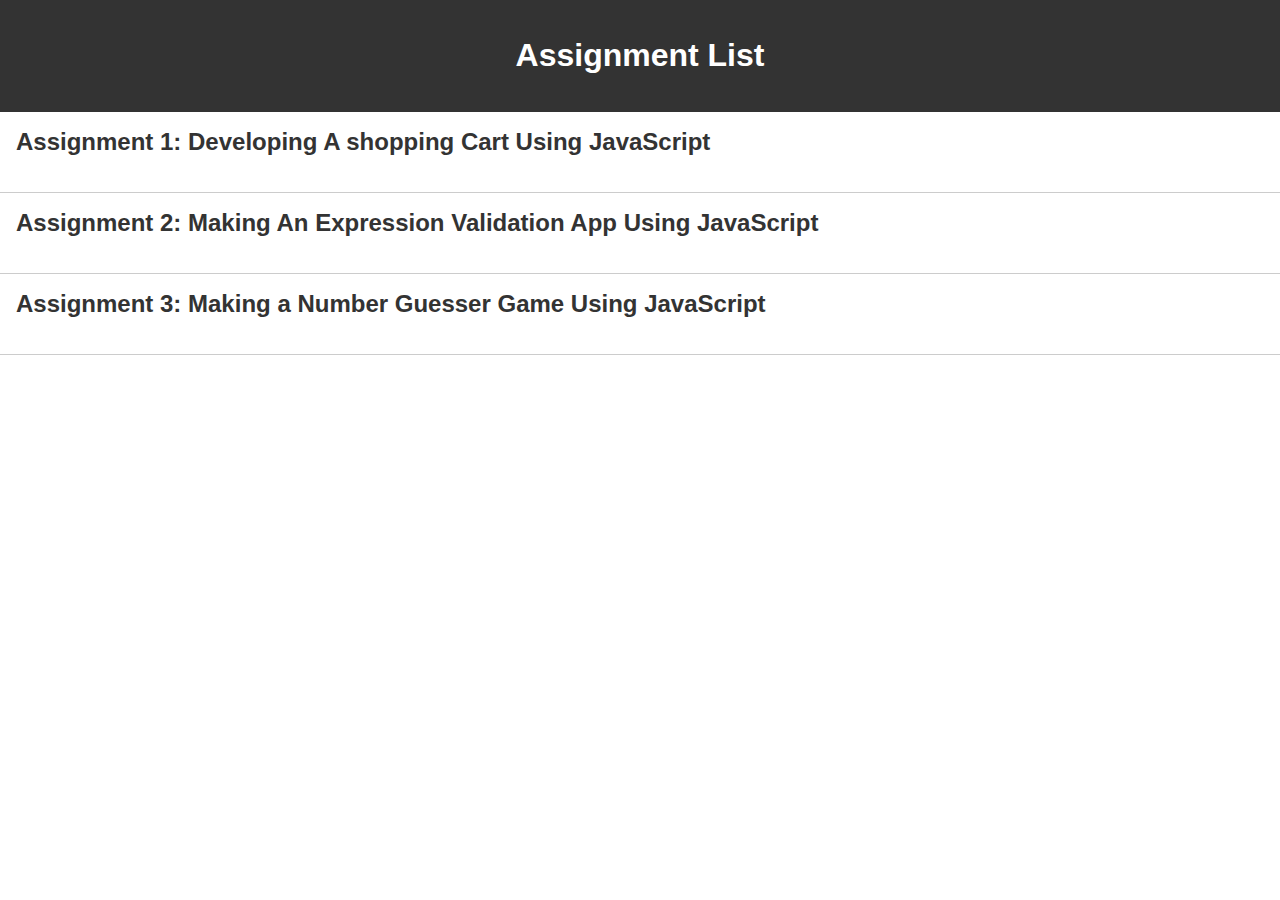
<file: index.html>
<!DOCTYPE html>
<html lang="en">
<head>
<meta charset="UTF-8">
<meta name="viewport" content="width=device-width, initial-scale=1.0">
<title>Assignment List</title>
<style>
  body {
    font-family: Arial, sans-serif;
    margin: 0;
    padding: 0;
  }
  .header {
    background-color: #333;
    color: white;
    text-align: center;
    padding: 1rem;
  }
  .assignment {
    padding: 1rem;
    border-bottom: 1px solid #ccc;
  }
  .assignment h2 {
    margin-top: 0;
  }
  .assignment a {
    color: #333;
    text-decoration: none;
  }
</style>
</head>
<body>
  <div class="header">
    <h1>Assignment List</h1>
  </div>

  <div class="assignment">
    <h2><a href="assignment1">Assignment 1: Developing A shopping Cart Using JavaScript</a></h2>
  </div>

  <div class="assignment">
    <h2><a href="assignment2">Assignment 2: Making An Expression Validation App Using JavaScript</a></h2>
  </div>

  <div class="assignment">
    <h2><a href="assignment3">Assignment 3: Making a Number Guesser Game Using JavaScript</a></h2>
  </div>


</body>
</html>
</file>
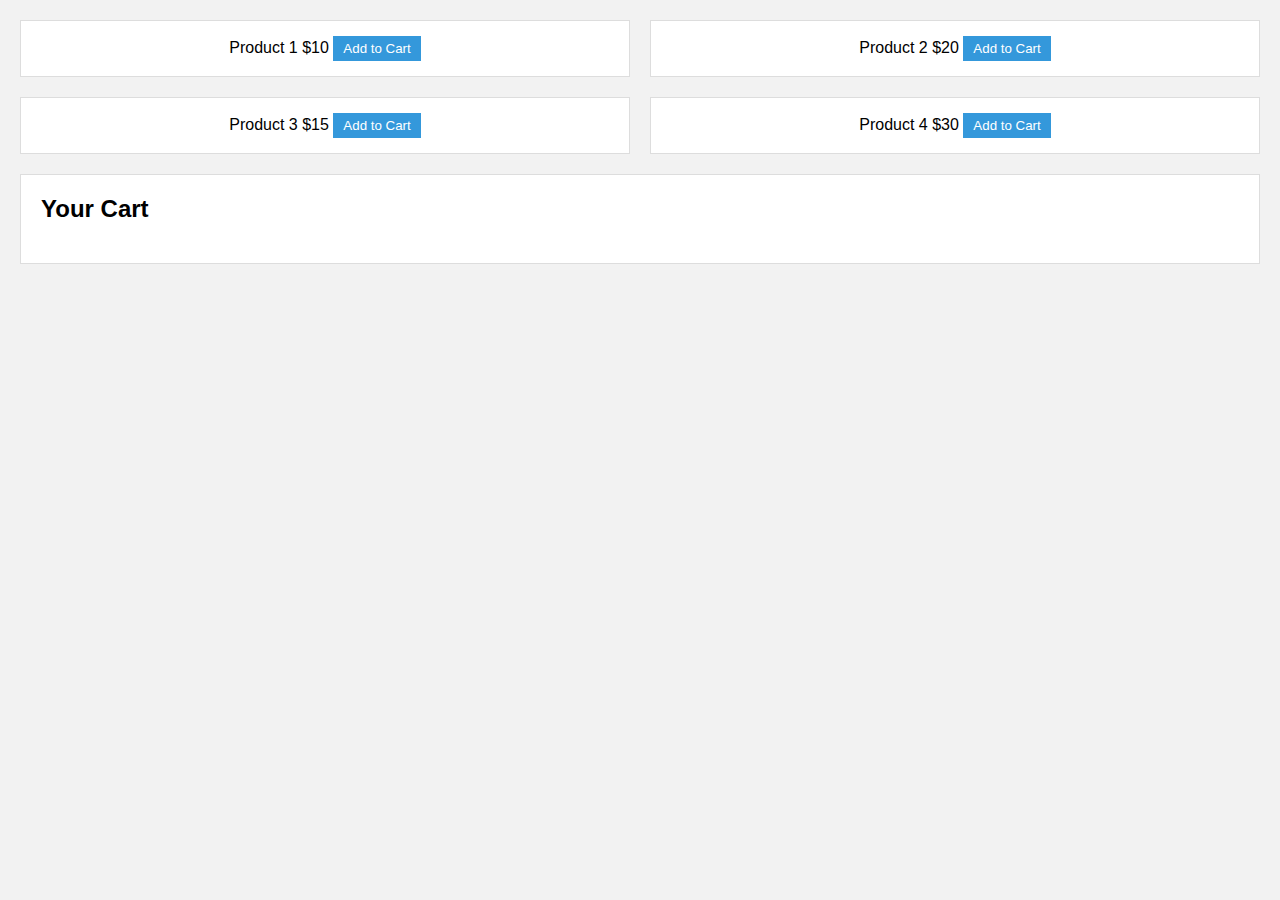
<file: assignment1/index.html>
<!DOCTYPE html>
<html lang="en">
<head>
    <meta charset="UTF-8">
    <meta name="viewport" content="width=device-width, initial-scale=1.0">
    <title>E-Commerce Shopping Cart</title>
    <link rel="stylesheet" href="styles.css">
</head>
<body>
    <div class="product-list">
        <div class="product">
            <span class="product-name">Product 1</span>
            <span class="product-price">$10</span>
            <button class="add-to-cart-btn">Add to Cart</button>
        </div>
        <div class="product">
            <span class="product-name">Product 2</span>
            <span class="product-price">$20</span>
            <button class="add-to-cart-btn">Add to Cart</button>
        </div>
        <div class="product">
            <span class="product-name">Product 3</span>
            <span class="product-price">$15</span>
            <button class="add-to-cart-btn">Add to Cart</button>
        </div>
        <div class="product">
            <span class="product-name">Product 4</span>
            <span class="product-price">$30</span>
            <button class="add-to-cart-btn">Add to Cart</button>
        </div>
    </div>
    <div class="cart">
        <h2>Your Cart</h2>
        <ul class="cart-items">
            <!-- Cart items will be added dynamically using JavaScript -->
        </ul>
    </div>
    <script src="script.js"></script>
</body>
</html>
</file>
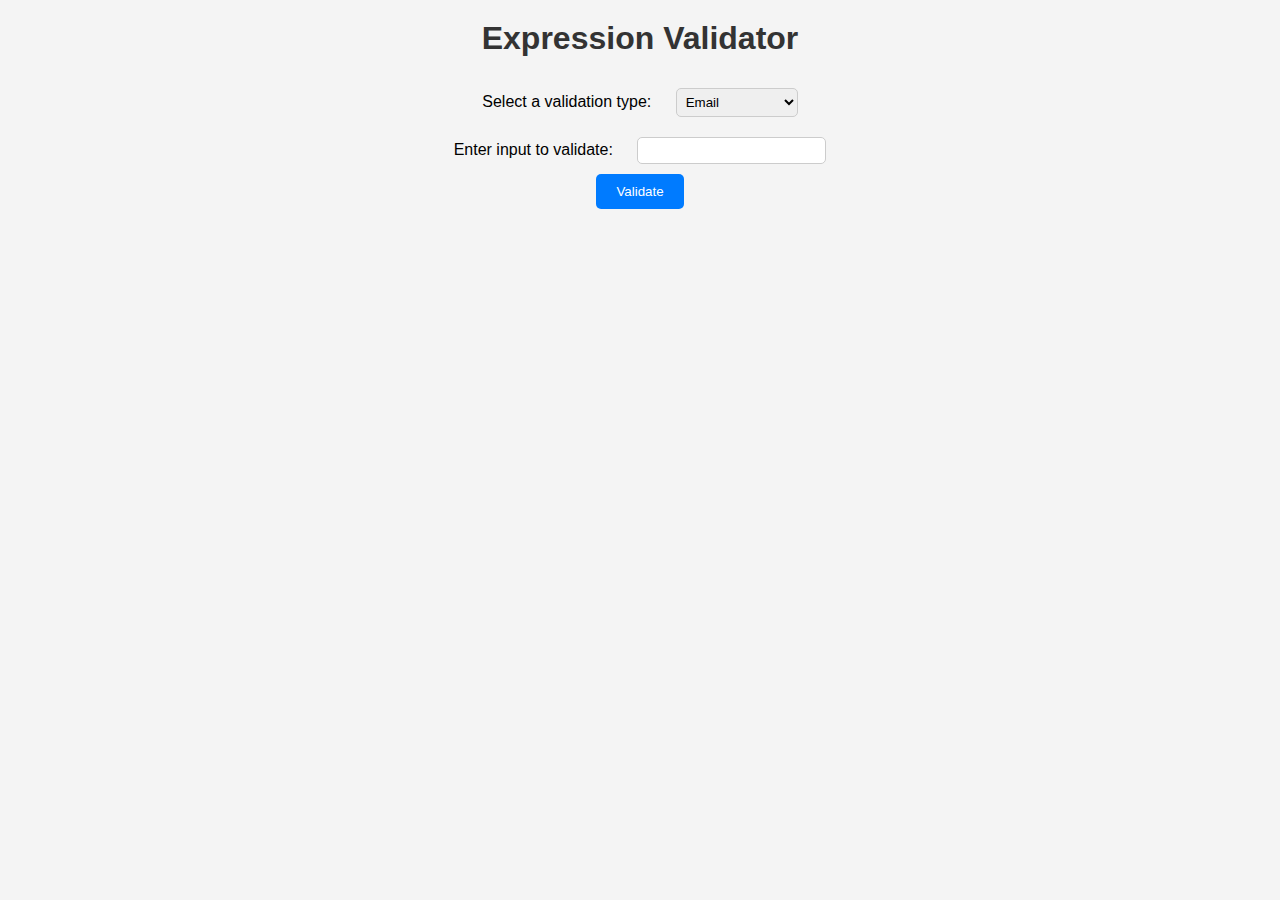
<file: assignment2/index.html>
<!DOCTYPE html>
<html lang="en">
<head>
    <meta charset="UTF-8">
    <meta name="viewport" content="width=device-width, initial-scale=1.0">
    <title>Expression Validator</title>
    <link rel="stylesheet" href="style.css">
    <script src="script.js" defer></script>
</head>
<body>
    <h1>Expression Validator</h1>
    <label for="validationType">Select a validation type:</label>
    <select id="validationType">
        <option value="Email">Email</option>
        <option value="Phone Number">Phone Number</option>
        <option value="Post Code">Post Code</option>
    </select>
    <br>
    <label for="inputText">Enter input to validate:</label>
    <input type="text" id="inputText">
    <br>
    <button id="validateButton">Validate</button>
    <p id="result"></p>
    <div id="validExample"></div>
    <div id="invalidExample"></div>
</body>
</html>
</file>
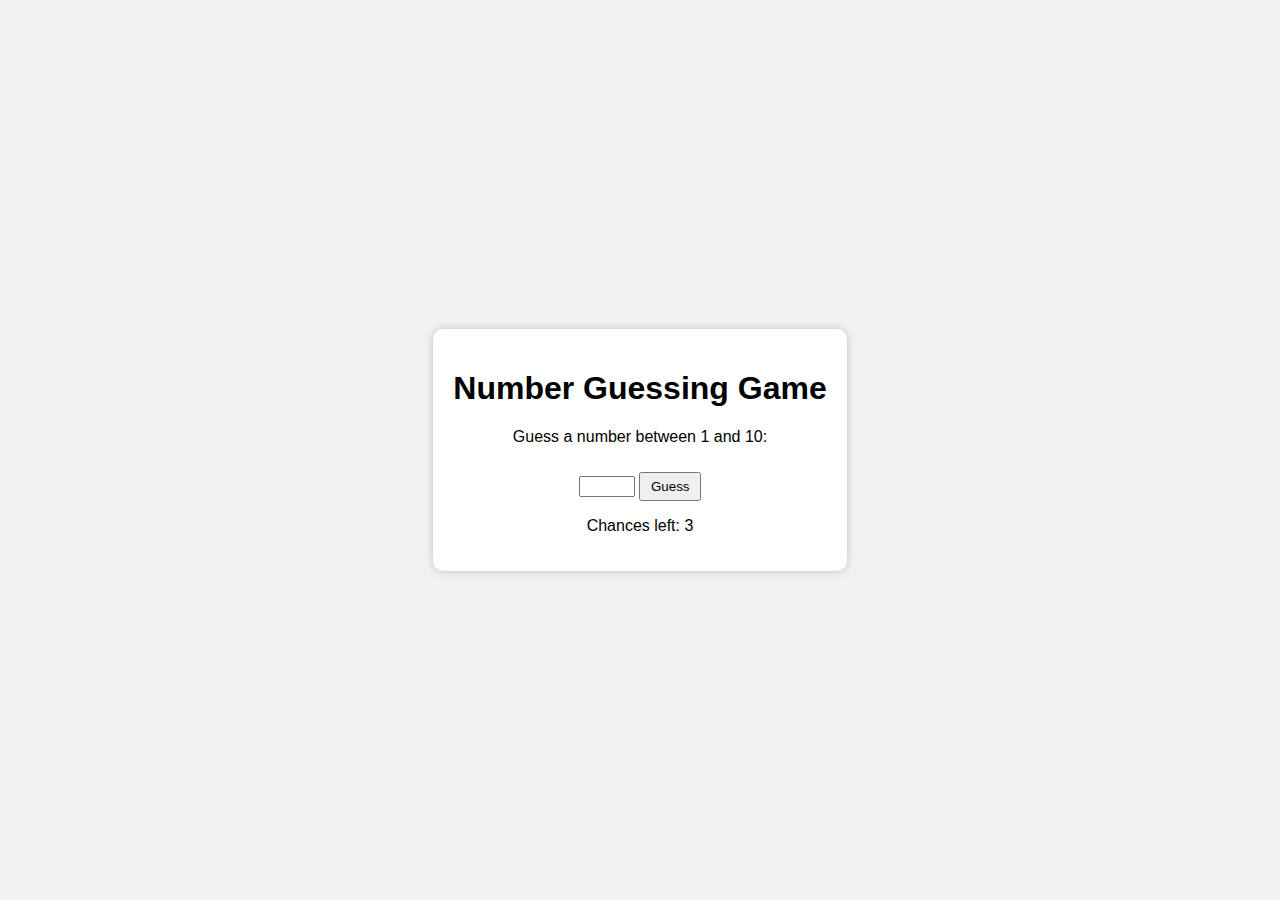
<file: assignment3/index.html>
<!DOCTYPE html>
<html lang="en">
<head>
  <meta charset="UTF-8">
  <meta name="viewport" content="width=device-width, initial-scale=1.0">
  <link rel="stylesheet" href="styles.css">
  <title>Number Guessing Game</title>
</head>
<body>
  <div class="container">
    <h1>Number Guessing Game</h1>
    <p>Guess a number between 1 and 10:</p>
    <input type="number" id="guessInput" min="1" max="10">
    <button id="guessButton">Guess</button>
    <p class="hint"></p>
    <p>Chances left: <span id="chancesLeft">3</span></p>
    <p id="result"></p>
    <button id="restartButton">Restart</button>
  </div>
  <script src="script.js"></script>
</body>
</html>
</file>
<file: assignment1/styles.css>
body {
    font-family: Arial, sans-serif;
    margin: 0;
    padding: 0;
    background-color: #f2f2f2;
}

.product-list {
    display: grid;
    grid-template-columns: repeat(2, 1fr);
    gap: 20px;
    margin: 20px;
}

.product {
    border: 1px solid #ddd;
    background-color: #fff;
    padding: 15px;
    text-align: center;
}

.add-to-cart-btn {
    background-color: #3498db;
    color: #fff;
    border: none;
    padding: 5px 10px;
    cursor: pointer;
    transition: background-color 0.3s;
}

.add-to-cart-btn:disabled {
    background-color: #ccc;
    cursor: not-allowed;
}

.add-to-cart-btn:hover {
    background-color: #2980b9;
}

.cart {
    border: 1px solid #ddd;
    background-color: #fff;
    padding: 20px;
    margin: 20px;
}

.cart h2 {
    margin-top: 0;
}

.cart-items {
    list-style: none;
    padding: 0;
}

.cart-items li {
    display: flex;
    justify-content: space-between;
    align-items: center;
    border-bottom: 1px solid #ddd;
    padding: 10px 0;
}

.remove-from-cart-btn {
    background-color: #e74c3c;
    color: #fff;
    border: none;
    padding: 2px 5px;
    cursor: pointer;
    transition: background-color 0.3s;
}

.remove-from-cart-btn:hover {
    background-color: #c0392b;
}
</file>
<file: assignment2/style.css>
body {
    font-family: Arial, sans-serif;
    text-align: center;
    margin: 0;
    padding: 0;
    background-color: #f4f4f4;
}

h1 {
    margin-top: 20px;
    color: #333;
}

label, select, input {
    margin: 10px;
}

select, input {
    padding: 5px;
    border: 1px solid #ccc;
    border-radius: 5px;
}

button {
    padding: 10px 20px;
    background-color: #007bff;
    color: white;
    border: none;
    border-radius: 5px;
    cursor: pointer;
}

button:hover {
    background-color: #0056b3;
}


#result {
    font-weight: bold;
    margin-top: 10px;
}

#result.valid {
    color: #00b300; /* Green color for valid result */
}

#result.invalid {
    color: #e60000; /* Red color for invalid result */
}
</file>
<file: assignment3/styles.css>
body {
    font-family: Arial, sans-serif;
    display: flex;
    justify-content: center;
    align-items: center;
    height: 100vh;
    margin: 0;
    background-color: #f2f2f2;
  }

  .container {
    text-align: center;
    background-color: white;
    padding: 20px;
    border-radius: 10px;
    box-shadow: 0px 0px 10px rgba(0, 0, 0, 0.2);
  }

  button {
    padding: 5px 10px;
    margin-top: 10px;
  }

  #result {
    font-weight: bold;
  }

  #restartButton {
    display: none;
  }
</file>
